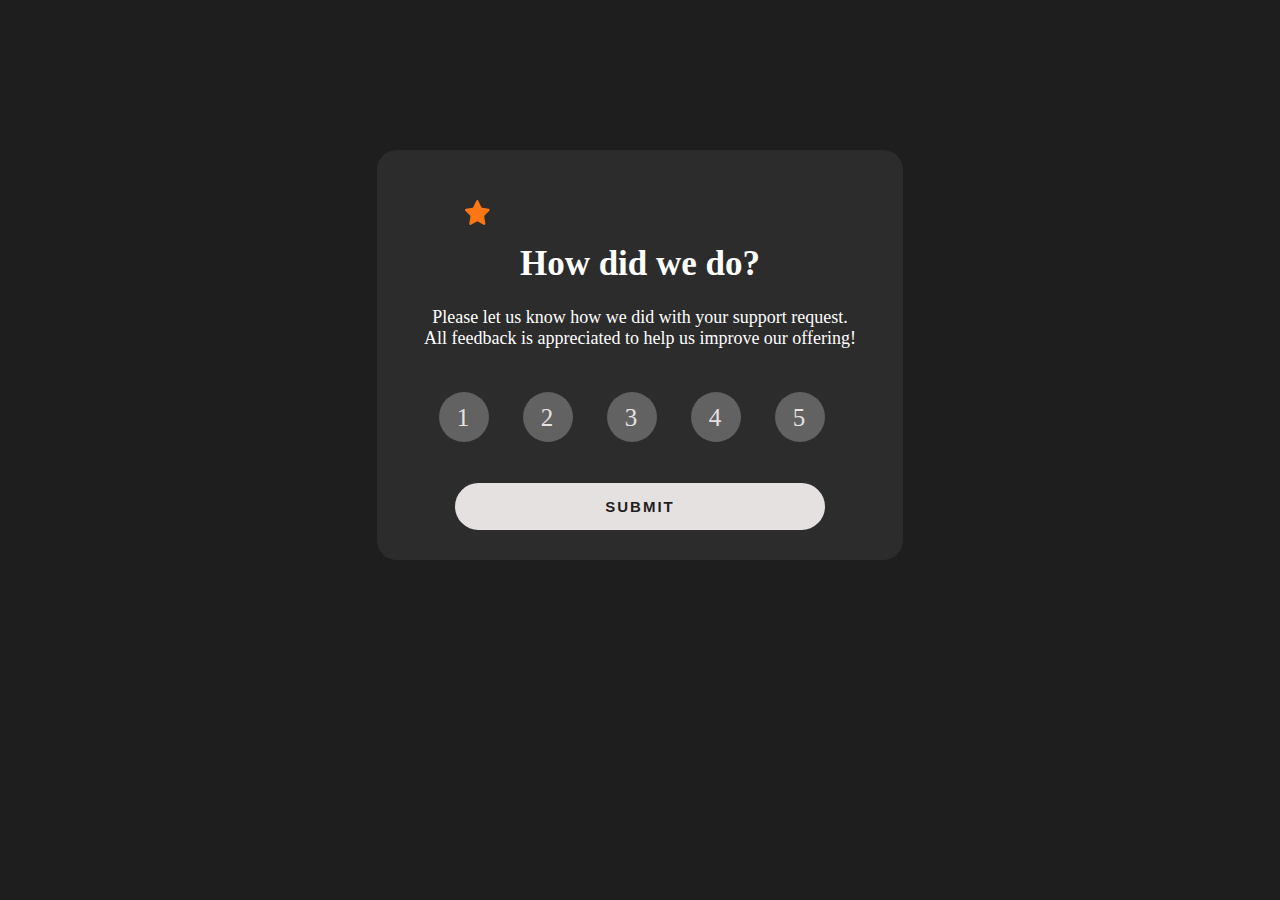
<file: index.html>
<!DOCTYPE html>
<html lang="en">
  <head>
    <meta charset="UTF-8" />
    <meta http-equiv="X-UA-Compatible" content="IE=edge" />
    <meta name="viewport" content="width=device-width, initial-scale=1.0" />
    <link rel="stylesheet" href="/styles.css" />
    <script src="/main.js" defer></script>
    <link rel="icon" href="/images/favicon-32x32.png" />
    <title>Component Rating</title>
  </head>
  <body>
    <main>
      <div id="main-square">
        <div>
          <img id="star-img" src="/images/icon-star.svg" alt="Gold Star" />
        </div>
        <h1 id="first-header">How did we do?</h1>
        <p>
          Please let us know how we did with your support request. <br />
          All feedback is appreciated to help us improve our offering!
        </p>
        <form id='ratingForm' name="ratingForm" action="/responsePage.html" method="GET">
          <section id="rating-list">
            <input type="radio" name="rating" id="one" value="1" required class="circle">
            <label for="one" class="numbers">1</label>
            <input type="radio" name="rating" id="two" value="2" required class="circle">
            <label for="two" class="numbers">2</label>
            <input type="radio" name="rating" id="three" value="3" required class="circle">
            <label for="three" class="numbers">3</label>
            <input type="radio" name="rating" id="four" value="4" required class="circle">
            <label for="four" class="numbers">4</label>
            <input type="radio" name="rating" id="five" value="5" required class="circle">
            <label for="five" class="numbers">5</label>
          </section>
          <section id="submit-unit">
            <button id="submitBtn" type="submit">SUBMIT</button>
          </section>
        </form>
      </div>
    </main>
  </body>
</html>
</file>
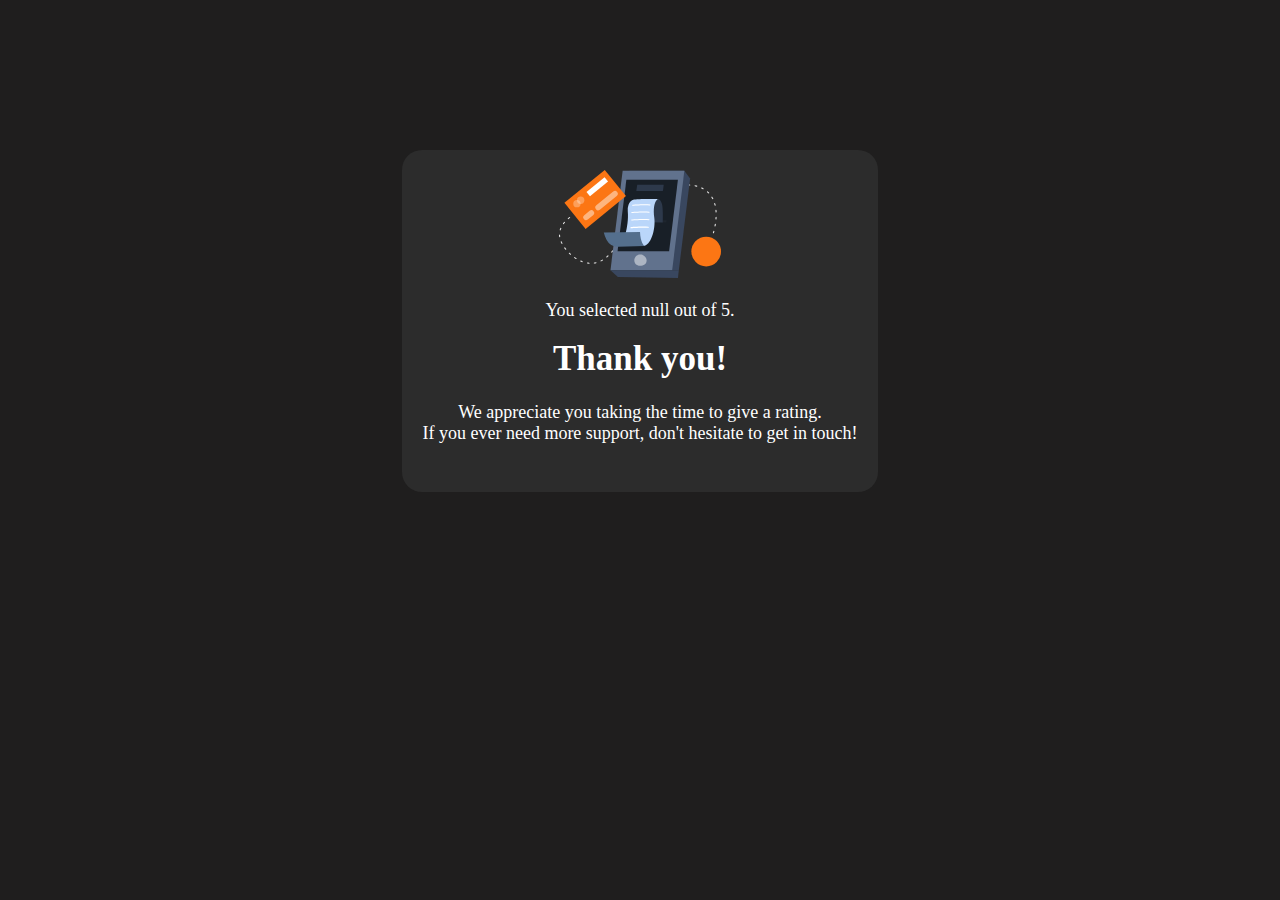
<file: responsePage.html>
<!DOCTYPE html>
<html lang="en">
  <head>
    <meta charset="UTF-8" />
    <meta http-equiv="X-UA-Compatible" content="IE=edge" />
    <meta name="viewport" content="width=device-width, initial-scale=1.0" />
    <link rel="stylesheet" href="/responsePageStyles.css" />
    <script src="/main.js" defer></script>
    <link rel="icon" href="/images/favicon-32x32.png" />
    <title>Component Rating</title>
  </head>
  <body>
    <main>
      <div id="main-square">
        <div>
          <img id="thanksImg" src="/images/illustration-thank-you.svg" alt="Gold Star" />
        </div>
        <div>
          <p id="ratingElement"></p>
        </div>
        <h1 id="first-header">Thank you!</h1>
        <p>
          We appreciate you taking the time to give a rating. <br />
          If you ever need more support, don't hesitate to get in touch!
        </p>
      </div>
    </main>
  </body>
</html>
</file>
<file: styles.css>
body {
  background-color: rgb(31, 30, 30);
  height: auto;
  width: auto;
  font-size: 15px;
  text-align: center;
  margin-top: 150px;
  overflow: scroll;
}

h1 {
  font-size: 35px;
}

p {
  font-size: 18px;
}

#main-square {
  background-color: rgb(44, 44, 44);
  color: white;
  width: auto;
  height: auto;
  display: inline-block;
  padding: 20px;
  border-radius: 20px;
  padding-bottom: 30px;
}

#star-img {
  margin-right: 325px;
  width: 25px;
  height: 25px;
  margin-top: 20px;
  background-color: rgb(44, 44, 44);
  padding: 10px;
}

#first-header {
  margin-top: 5px;
}

#rating-list {
  padding: 25px;
  margin: 10px;
}

input {
  -webkit-appearance: none;
  border-radius: 50%;
  width: 50px;
  height: 50px;
  border: rgb(230, 225, 225);
  margin: 0 7px 0 7px;
  background-color: rgb(99, 98, 98);
}

input:hover {
  background-color: rgb(175, 174, 174);
  cursor: pointer;
}

input:checked {
  background-color: rgb(250, 102, 3);
}

label {
  color: rgb(230, 225, 225);
  width: 50px;
  height: 50px;
}

.circle {
  position: relative;
}

.numbers {
  color: rgb(230, 225, 225);
  font-size: 25px;
  position: relative;
  top: -16px;
  right: 43px;
  z-index: 1;
}

.numbers:hover {
  cursor: pointer;
}

#submitBtn {
  background-color: rgb(230, 225, 225);
  padding: 15px 150px;
  border-radius: 12rem;
  letter-spacing: 2px;
  border: none;
  font-size: 15px;
  font-weight: 700;
  color: rgb(31, 30, 30);
}

#submit-btn:hover {
  color: rgb(250, 102, 3);
  cursor: pointer;
}
</file>
<file: responsePageStyles.css>
body {
  background-color: rgb(31, 30, 30);
  height: auto;
  width: auto;
  font-size: 15px;
  text-align: center;
  margin-top: 150px;
  overflow: scroll;
}

h1 {
  font-size: 35px;
}

p {
  font-size: 18px;
}

#main-square {
  background-color: rgb(44, 44, 44);
  color: white;
  width: auto;
  height: auto;
  display: inline-block;
  padding: 20px;
  border-radius: 20px;
  padding-bottom: 30px;
}

#star-img {
  margin-right: 325px;
  width: 25px;
  height: 25px;
  margin-top: 20px;
  background-color: rgb(44, 44, 44);
  padding: 10px;
}

#first-header {
  margin-top: 5px;
}

label {
  color: rgb(230, 225, 225);
  width: 50px;
  height: 50px;
}
</file>
